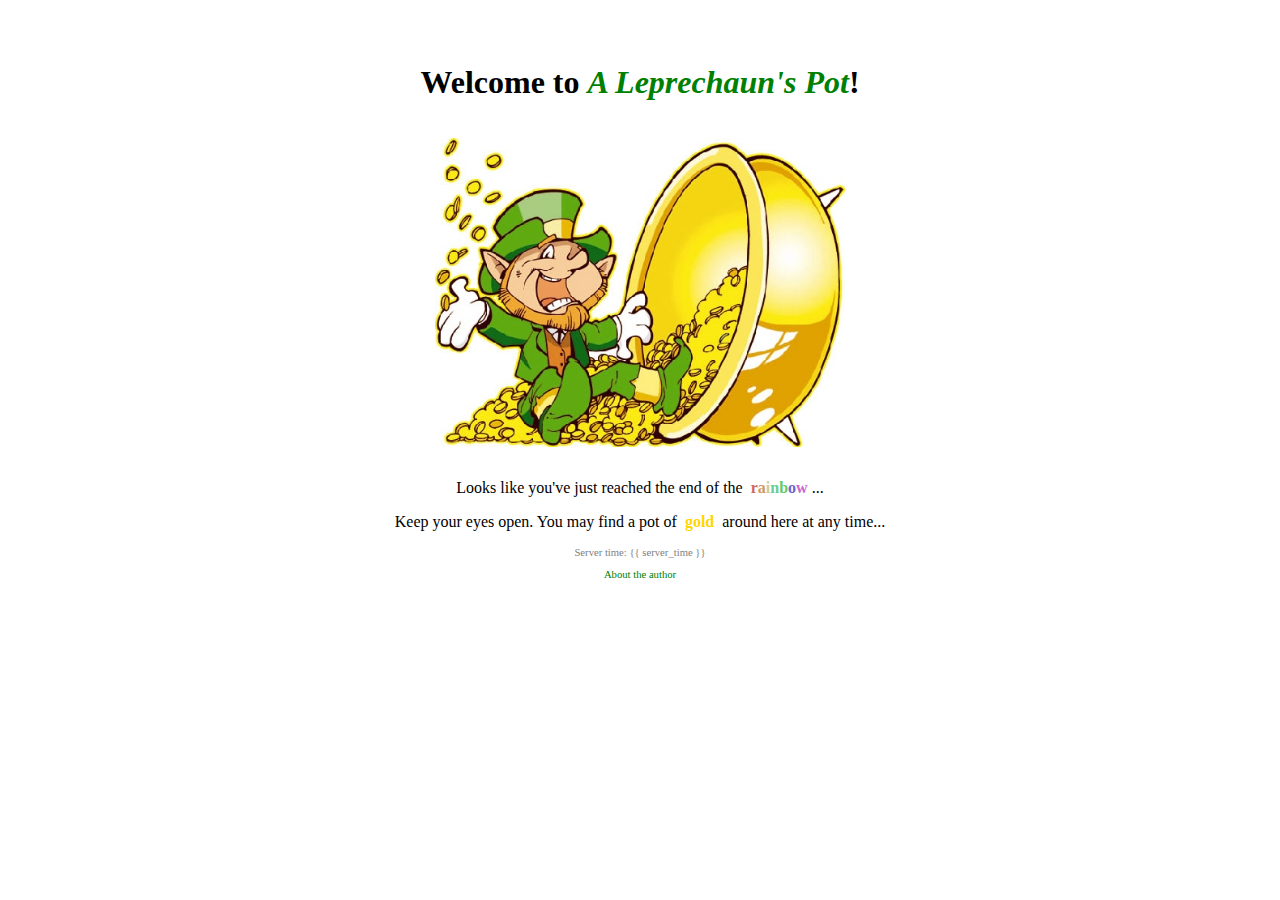
<file: index.html>
<html>

<head>

<title>A Leprechaun's Pot</title>
<link rel="stylesheet" type="text/css" href="/static/style.css" />

</head>

<body class="home">

<h1>Welcome to <em>A Leprechaun's Pot</em>!</h1>
<img src="/static/leprechaunpot.jpg" width="410" height="309" border="0" />
<p>Looks like you've just reached the end of the <a class="rainbow"><span class="rainbow-1">r</span><span class="rainbow-2">a</span><span class="rainbow-3">i</span><span class="rainbow-4">n</span><span class="rainbow-5">b</span><span class="rainbow-6">o</span><span class="rainbow-7">w</span></a>...</p>
<p>Keep your eyes open. You may find a pot of <a class="gold">gold</a> around here at any time...</p>
<p class="footnote">Server time: {{ server_time }}</p>
<p class="author"><a href="http://gplus.to/scoffey/about" title="Santiago Coffey">About the author</a></p>

</body>

</html>
</file>
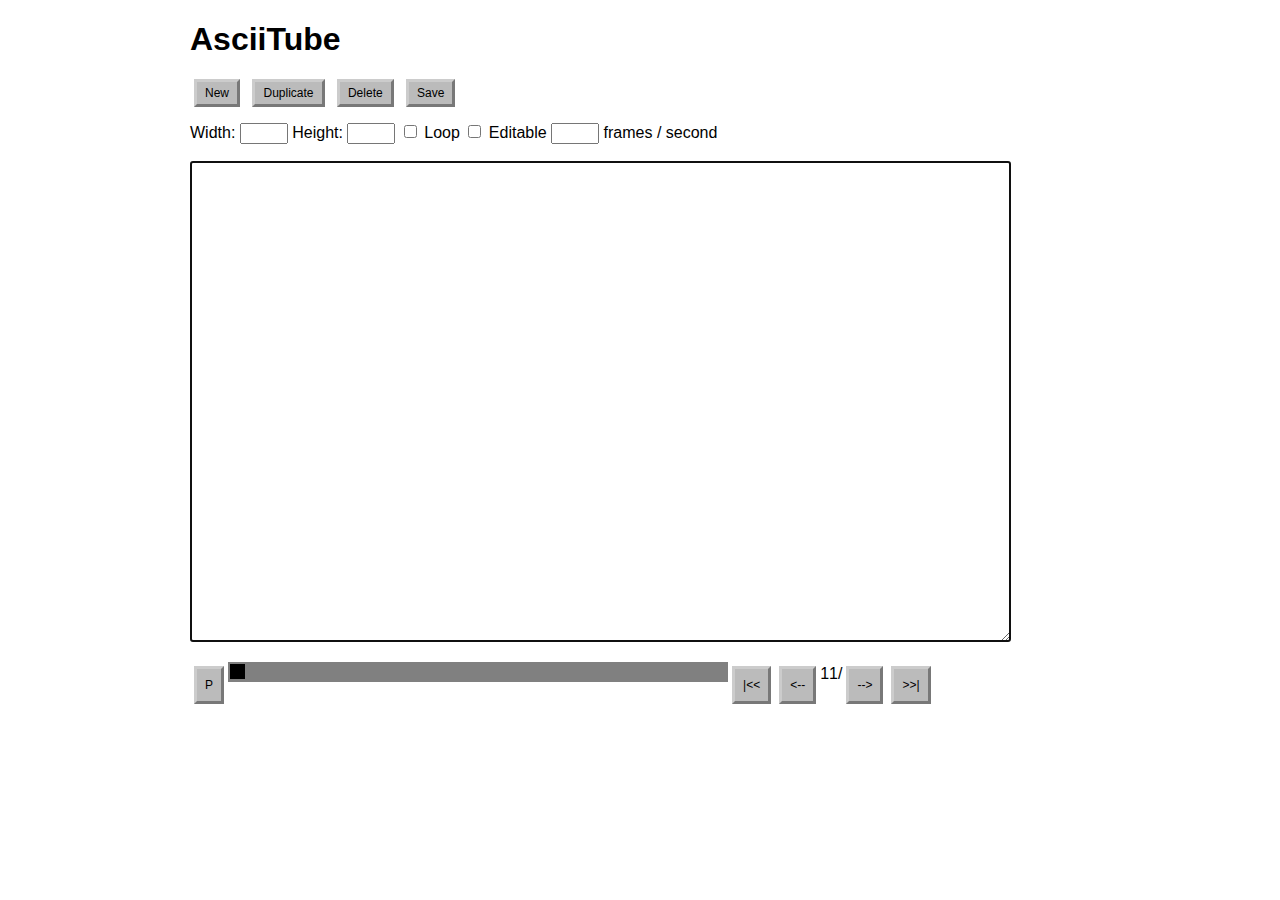
<file: asciitube/static/index.html>
<!DOCTYPE html PUBLIC "-//W3C//DTD XHTML 1.1//EN"
"http://www.w3.org/TR/xhtml11/DTD/xhtml11.dtd">
<html xmlns="http://www.w3.org/1999/xhtml">

<head>
<title>AsciiTube alpha</title>
<link href="asciitube.css" rel="stylesheet" type="text/css" />
<script type="text/javascript" src="mootools-1.2.3-core.js"></script>
<script type="text/javascript" src="mootools-1.2.3.1-more.js"></script>
<script type="text/javascript" src="asciitube.js"></script>
</head>

<body>
<h1>AsciiTube</h1>
<div class="controls">
<a href="javascript:void(0);" id="insert" title="Inserts a new blank frame after current">New</a>
<a href="javascript:void(0);" id="copy" title="Inserts a copy of the current frame">Duplicate</a>
<a href="javascript:void(0);" id="delete" title="Deletes the current frame">Delete</a>
<a href="javascript:void(0);" id="save" title="Saves the animation">Save</a>
</div>
<div class="controls">
<span><label for="framewidth">Width:</label> <input type="text" id="framewidth" /></span>
<span><label for="frameheight">Height:</label> <input type="text" id="frameheight" /></span>
<span><input type="checkbox" id="loop" /> <label for="loop">Loop</label></span>
<span><input type="checkbox" id="editable" /> <label for="editable">Editable</label></span>
<span><input type="text" id="framerate" /> <label for="framerate">frames / second</label></span>
</div>
<p><textarea id="viewport" class="viewport" cols="80" rows="25"></textarea></p>
<p class="controls playback">
<a href="javascript:void(0);" id="play-pause">P</a>
<span id="slider" class="slider"><span id="knob" class="knob"></span></span>
<a href="javascript:void(0);" id="first">|&lt;&lt;</a>
<a href="javascript:void(0);" id="previous">&lt;--</a>
<span class="cursor"><span id="current" class="current"></span> / <span id="total" class="total"></span></span>
<a href="javascript:void(0);" id="next">--&gt;</a>
<a href="javascript:void(0);" id="last">&gt;&gt;|</a>
</p>
</body>

</html>
</file>
<file: static/style.css>
body {
  font-family: Georgia, Garamond, serif;
  margin: 64px;
}
.home {
  text-align: center;
}
.home h1 {
}
.home img {
  margin: 16px;
  border: none;
}
.home h1 em {
  color: green;
}
.author {
  font-size: 8pt;
  color: gray;
}
.author a {
  color: green;
  text-decoration: none;
}
.author a:hover {
  color: #66cc66;
  text-decoration: underline;
}
.footnote {
  font-size: 8pt;
  color: gray;
}
a.gold {
  padding: 4px;
  font-weight: bold;
  color: gold;
}
a.gold:hover {
  background-color: gold;
  color: black;
}
a.rainbow {
  padding: 4px;
  font-weight: bold;
}
a.rainbow:hover {
  background-color: #cceeff;
  color: black;
}
.rainbow-1 {color: #cc6666;}
.rainbow-2 {color: #cc9966;}
.rainbow-3 {color: #cccc99;}
.rainbow-4 {color: #66cc99;}
.rainbow-5 {color: #66cc66;}
.rainbow-6 {color: #6666cc;}
.rainbow-7 {color: #cc66cc;}
</file>
<file: asciitube/static/asciitube.css>
body {
	font-family: sans-serif;
	width: 900px;
	margin: 0 auto;
}
.controls {
	margin: 16px 0;
	line-height: 150%;
}
#framewidth, #frameheight, #framerate {
	width: 40px;
}
.controls a {
    text-align: center;
    width: auto;
    background: #bbbbbb;
    color: black;
    border: 3px outset #cccccc;
    margin: 4px;
    text-decoration: none;
    cursor: pointer;
    padding: 4px 8px;
    font-size: 9pt;
}
.playback a, .playback span {
    float: left;
}
.controls a:hover {
    border: 3px inset #dddddd;
}
#knob {
	background: black;
	height: 15px;
	width: 15px;
	margin: 2px;
	padding: 0;
	display: block;
}
#slider {
	background: gray;
	height: 20px;
	width: 500px;
	margin: 0;
	padding: 0;
	display: block;
}
#viewport {
	font-family: monospace;
	font-size: 12pt;
}
</file>
